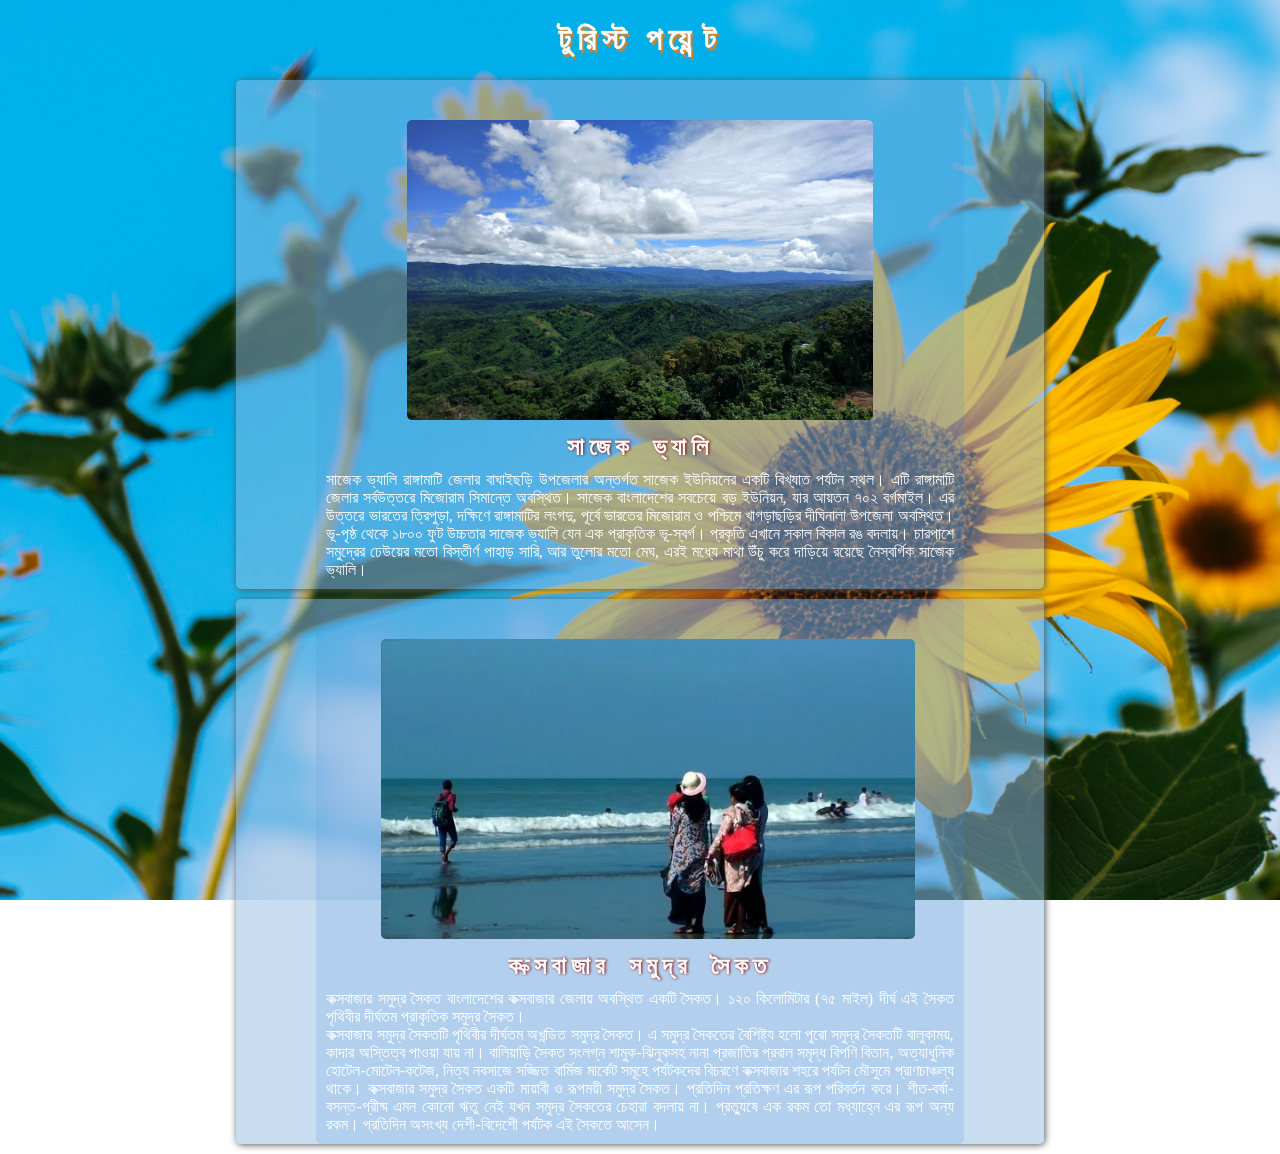
<file: index.html>
<!DOCTYPE html>
<html lang="en">
<head>
    <meta charset="UTF-8">
    <meta http-equiv="X-UA-Compatible" content="IE=edge">
    <meta name="viewport" content="width=device-width, initial-scale=1.0">
    <link rel="stylesheet" href="style.css">
    <title>Git and Github Test</title>
</head>
<body>
        <div class="container">
            <div class="site-title">
                <h1> টুরিস্ট পয়েন্ট </h1>
            </div>
            <div class="row">
                <div class="col-8 content">
                    <div class="article">
                        <div class="artice-image">
                           <div align="center">
                            <a href="sajek2.jpg"><img src="sajek2.jpg"  alt="sajek velly" class="mt-40"></a>
                           </div>
                        </div>

                        <div class="article-title">
                            <h2> সাজেক ভ্যালি </h2>
                        </div>
                        <div class="article-text">
                            <p>সাজেক ভ্যালি রাঙ্গামাটি জেলার বাঘাইছড়ি উপজেলার অন্তর্গত সাজেক ইউনিয়নের একটি বিখ্যাত পর্যটন স্থল। এটি রাঙ্গামাটি জেলার সর্বউত্তরে মিজোরাম সিমান্তে অবস্থিত। সাজেক বাংলাদেশের সবচেয়ে বড় ইউনিয়ন, যার আয়তন ৭০২ বর্গমাইল। এর উত্তরে ভারতের ত্রিপুড়া, দক্ষিণে রাঙ্গামাটির লংগদু, পূর্বে ভারতের মিজোরাম ও পশ্চিমে খাগড়াছড়ির দীঘিনালা উপজেলা অবস্থিত। ভূ-পৃষ্ঠ থেকে ১৮০০ ফুট উচ্চতার সাজেক ভ্যালি যেন এক প্রাকৃতিক ভূ-স্বর্গ। প্রকৃতি এখানে সকাল বিকাল রঙ বদলায়। চারপাশে সমুদ্রের ঢেউয়ের মতো বিস্তীর্ণ পাহাড় সারি, আর তুলোর মতো মেঘ, এরই মধ্যে মাথা উঁচু করে দাড়িয়ে রয়েছে নৈস্বর্গিক সাজেক ভ্যালি।</p>
                        </div>
                    </div>
                </div>

            </div>

            <div class="row">
                <div class="col-8 content">
                    <div class="article">
                        <div class="artice-image">
                           <div align="center">
                            <a href="coxs-bazar.jpg"><img src="coxs-bazar.jpg"  alt="sajek velly" class="mt-40"></a>
                           </div>
                        </div>

                        <div class="article-title">
                            <h2> কক্সবাজার সমুদ্র সৈকত </h2>
                        </div>
                        <div class="article-text">
                            <p>কক্সবাজার সমুদ্র সৈকত বাংলাদেশের কক্সবাজার জেলায় অবস্থিত একটি সৈকত। ১২০ কিলোমিটার (৭৫ মাইল) দীর্ঘ এই সৈকত পৃথিবীর দীর্ঘতম প্রাকৃতিক সমুদ্র সৈকত। <br>

                                কক্সবাজার সমুদ্র সৈকতটি পৃথিবীর দীর্ঘতম অখন্ডিত সমুদ্র সৈকত। এ সমুদ্র সৈকতের বৈশিষ্ট্য হলো পুরো সমুদ্র সৈকতটি বালুকাময়, কাদার অস্তিত্ব পাওয়া যায় না। বালিয়াড়ি সৈকত সংলগ্ন শামুক-ঝিনুকসহ নানা প্রজাতির প্রবাল সমৃদ্ধ বিপণি বিতান, অত্যাধুনিক হোটেল-মোটেল-কটেজ, নিত্য নবসাজে সজ্জিত বার্মিজ মার্কেট সমূহে পর্যটকদের বিচরণে কক্সবাজার শহরে পর্যটন মৌসুমে প্রাণচাঞ্চল্য থাকে। কক্সবাজার সমুদ্র সৈকত একটি মায়াবী ও রূপময়ী সমুদ্র সৈকত। প্রতিদিন প্রতিক্ষণ এর রূপ পরিবর্তন করে। শীত-বর্ষা-বসন্ত-গ্রীষ্ম এমন কোনো ঋতু নেই যখন সমুদ্র সৈকতের চেহারা বদলায় না। প্রত্যুষে এক রকম তো মধ্যাহ্নে এর রূপ অন্য রকম। প্রতিদিন অসংখ্য দেশী-বিদেশেী পর্যটক এই সৈকতে আসেন।</p>
                        </div>
                    </div>
                </div>

            </div>
        </div>
</body>
</html>
</file>
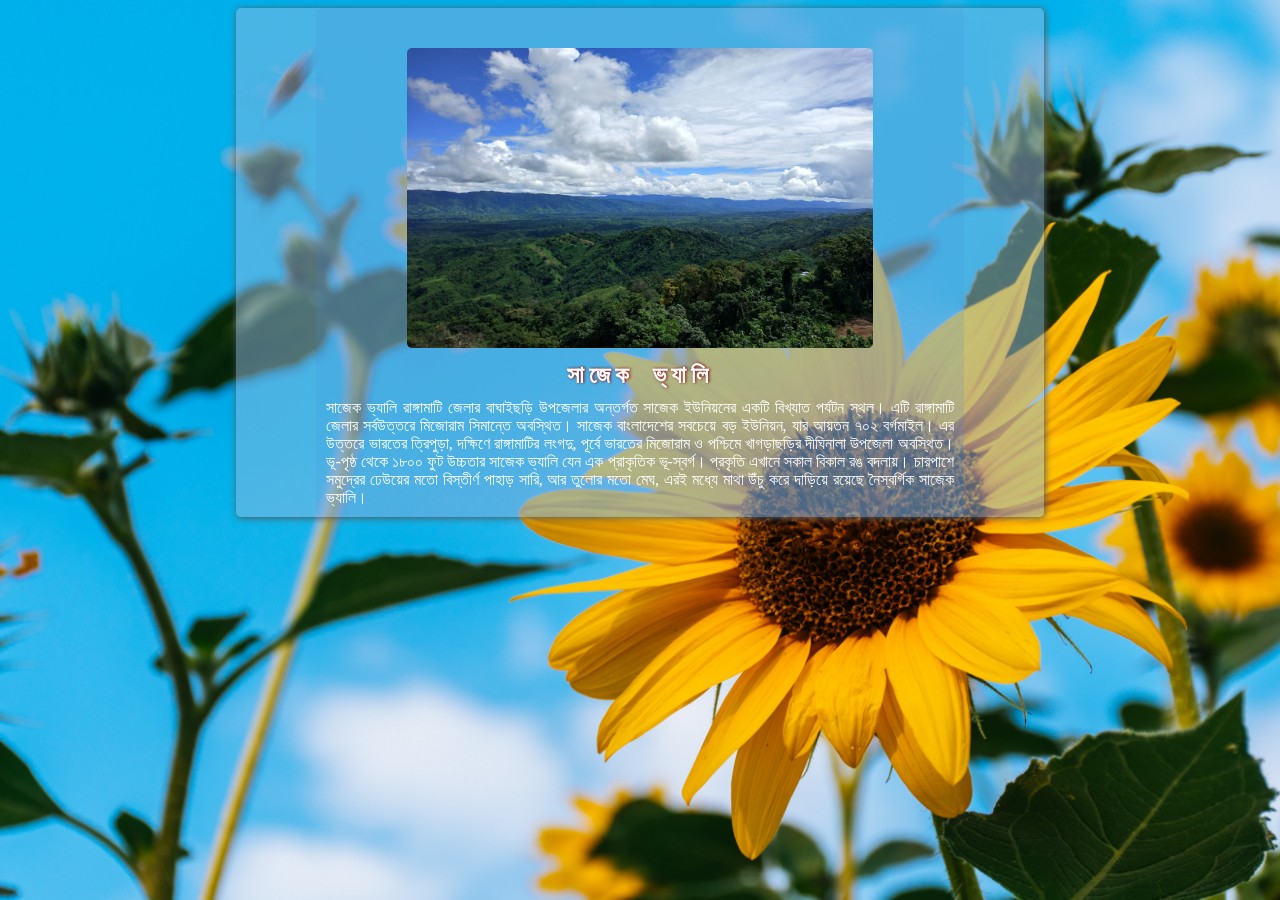
<file: amar-vromon.html>
<!DOCTYPE html>
<html lang="en">
<head>
    <meta charset="UTF-8">
    <meta http-equiv="X-UA-Compatible" content="IE=edge">
    <meta name="viewport" content="width=device-width, initial-scale=1.0">
    <link rel="stylesheet" href="style.css">
    <title>Git and Github Test</title>
</head>
<body>
        <div class="container">
            
            <div class="row">
                <div class="col-8 content">
                    <div class="article">
                        <div class="artice-image">
                           <div align="center">
                            <a href="sajek2.jpg"><img src="sajek2.jpg"  alt="sajek velly" class="mt-40"></a>
                           </div>
                        </div>

                        <div class="article-title">
                            <h2> সাজেক ভ্যালি </h2>
                        </div>
                        <div class="article-text">
                            <p>সাজেক ভ্যালি রাঙ্গামাটি জেলার বাঘাইছড়ি উপজেলার অন্তর্গত সাজেক ইউনিয়নের একটি বিখ্যাত পর্যটন স্থল। এটি রাঙ্গামাটি জেলার সর্বউত্তরে মিজোরাম সিমান্তে অবস্থিত। সাজেক বাংলাদেশের সবচেয়ে বড় ইউনিয়ন, যার আয়তন ৭০২ বর্গমাইল। এর উত্তরে ভারতের ত্রিপুড়া, দক্ষিণে রাঙ্গামাটির লংগদু, পূর্বে ভারতের মিজোরাম ও পশ্চিমে খাগড়াছড়ির দীঘিনালা উপজেলা অবস্থিত। ভূ-পৃষ্ঠ থেকে ১৮০০ ফুট উচ্চতার সাজেক ভ্যালি যেন এক প্রাকৃতিক ভূ-স্বর্গ। প্রকৃতি এখানে সকাল বিকাল রঙ বদলায়। চারপাশে সমুদ্রের ঢেউয়ের মতো বিস্তীর্ণ পাহাড় সারি, আর তুলোর মতো মেঘ, এরই মধ্যে মাথা উঁচু করে দাড়িয়ে রয়েছে নৈস্বর্গিক সাজেক ভ্যালি।</p>
                        </div>
                    </div>
                </div>

            </div>
        </div>
</body>
</html>
</file>
<file: style.css>
/* 
    add a background image
*/

body{
    background-image: url('flower.jpg');
    background-position: center;
    background-size: cover;
    background-repeat: no-repeat;
    background-attachment: fixed;
}

/* make container */

.container{
    width: 80%;
    height: auto;
    margin: 0 auto;
}

/* make row */

.row{
    width: 100%;
    margin-bottom: 10px;
}

.row::after{
    content: "";
    clear: both;
    display: table;
}

/* make colum */
.col-2{
    width: 18%;
    float: left;
}

.col-4{
    width: 38%;
    float: left;
}

.col-6{
    width: 58%;
    float: left;
}


.col-8{
    width: 80%;
    /* float: left; */
    margin: 0 auto;
}

.col{
    width: 100%;
}

/* left content */
.left-content{
    background-color: rgb(146, 188, 225);
    margin-right: 5px;
    
}

.content{
    background-color: rgba(146, 188, 225,0.5);
    box-shadow: 1px 1px 7px #555;
    border-radius :5px;
    
}

/* margin top */
.mt-40{
    margin-top: 40px;
}

/* right content */

.right-content{
    background-color: rgb(146, 188, 225);
    margin-left: 5px;
    
}

/* aling */
.center{
    text-align: center;
}

.justify{
    text-align: justify;
}

/* tour title */

.tour-title{
    font-family: 'Lucida Sans', 'Lucida Sans Regular', 'Lucida Grande', 'Lucida Sans Unicode', Geneva, Verdana, sans-serif;
    word-spacing: 2px;
    letter-spacing: 2px;
    color: aliceblue;
}

/* article */
.article{
    width: 80%;
    height: auto;
    margin: 0 auto;
    background-color:#3f87da29;
    border-radius: 5px;
}

/* article title */

.article-title{
    text-align: center;
    color: #fffbfb;
    word-spacing: 8px;
    letter-spacing: 5px;
    text-shadow: 1px 0px 3px darkred;
}

.article-title h2{

    margin-bottom: 0;
 }


/* article-text */
.article-text{
    padding: 10px;
    font-weight: lighter;
    text-align: justify;
    color: #fff;
}

.article-text p{
    margin: 0;
}

/* artice-image */
.artice-image{
    width: 80%;
    /* background: red; */
    margin: 0 auto;
}
.artice-image img{
    min-width: 90%;
    height: 300px;
    border-radius: 5px;
}

.content h2{
    margin-top: 10px;
}


/* site tiele */

.site-title{
    text-align: center;
    position: sticky;
    top: 0;
}
.site-title h1 {
    color: white;
    letter-spacing: 6px;
    text-shadow: 2px 3px #ff7a00bd;
}
</file>
